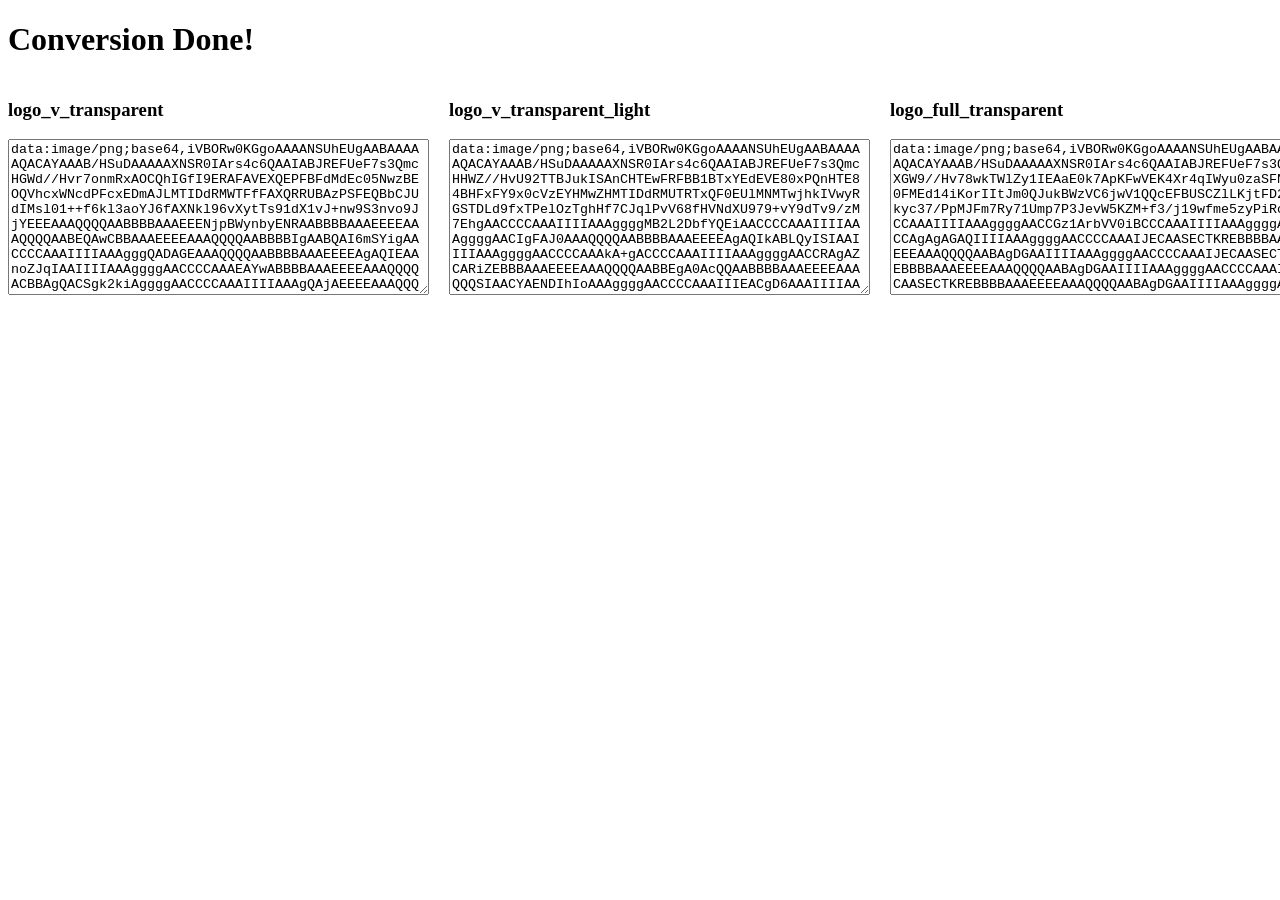
<file: images/convert.html>
<!DOCTYPE html>
<html>
<head>
  <title>Logo Converter</title>
</head>
<body>
  <h1>Converting Logos...</h1>
  <div style="display: flex; gap: 20px;">
    <div>
      <h3>logo_v_transparent</h3>
      <textarea id="logo_v_trans" rows="10" cols="50"></textarea>
    </div>
    <div>
      <h3>logo_v_transparent_light</h3>
      <textarea id="logo_v_trans_light" rows="10" cols="50"></textarea>
    </div>
    <div>
      <h3>logo_full_transparent</h3>
      <textarea id="logo_full_trans" rows="10" cols="50"></textarea>
    </div>
    <div>
      <h3>logo_full_transparent_light</h3>
      <textarea id="logo_full_trans_light" rows="10" cols="50"></textarea>
    </div>
  </div>

  <script>
    window.status = "converting";
    
    function processImage(src, replaceDark, callback) {
      const img = new Image();
      img.crossOrigin = "anonymous";
      img.src = src;
      img.onload = function() {
        const canvas = document.createElement('canvas');
        canvas.width = img.width;
        canvas.height = img.height;
        const ctx = canvas.getContext('2d');
        ctx.drawImage(img, 0, 0);
        
        const imgData = ctx.getImageData(0, 0, canvas.width, canvas.height);
        const data = imgData.data;
        
        for (let i = 0; i < data.length; i += 4) {
          const r = data[i];
          const g = data[i+1];
          const b = data[i+2];
          const a = data[i+3];
          
          // If close to white, make transparent
          if (r > 240 && g > 240 && b > 240) {
            data[i+3] = 0;
          } else if (replaceDark) {
            // If dark brown/black (r < 80, g < 70, b < 60), make it cream (#f6f0e4)
            if (r < 80 && g < 70 && b < 60) {
              data[i] = 246;   // R
              data[i+1] = 240; // G
              data[i+2] = 228; // B
            }
          }
        }
        
        ctx.putImageData(imgData, 0, 0);
        callback(canvas.toDataURL('image/png'));
      };
      img.onerror = function() {
        console.error("Failed to load image " + src);
      };
    }

    let completed = 0;
    const total = 4;
    
    function checkDone() {
      completed++;
      if (completed === total) {
        window.status = "done";
        document.querySelector('h1').innerText = "Conversion Done!";
      }
    }

    // Process all 4 versions
    processImage('logo_v_white.png', false, function(dataUrl) {
      document.getElementById('logo_v_trans').value = dataUrl;
      checkDone();
    });

    processImage('logo_v_white.png', true, function(dataUrl) {
      document.getElementById('logo_v_trans_light').value = dataUrl;
      checkDone();
    });

    processImage('logo_full_white.png', false, function(dataUrl) {
      document.getElementById('logo_full_trans').value = dataUrl;
      checkDone();
    });

    processImage('logo_full_white.png', true, function(dataUrl) {
      document.getElementById('logo_full_trans_light').value = dataUrl;
      checkDone();
    });
  </script>
</body>
</html>
</file>
